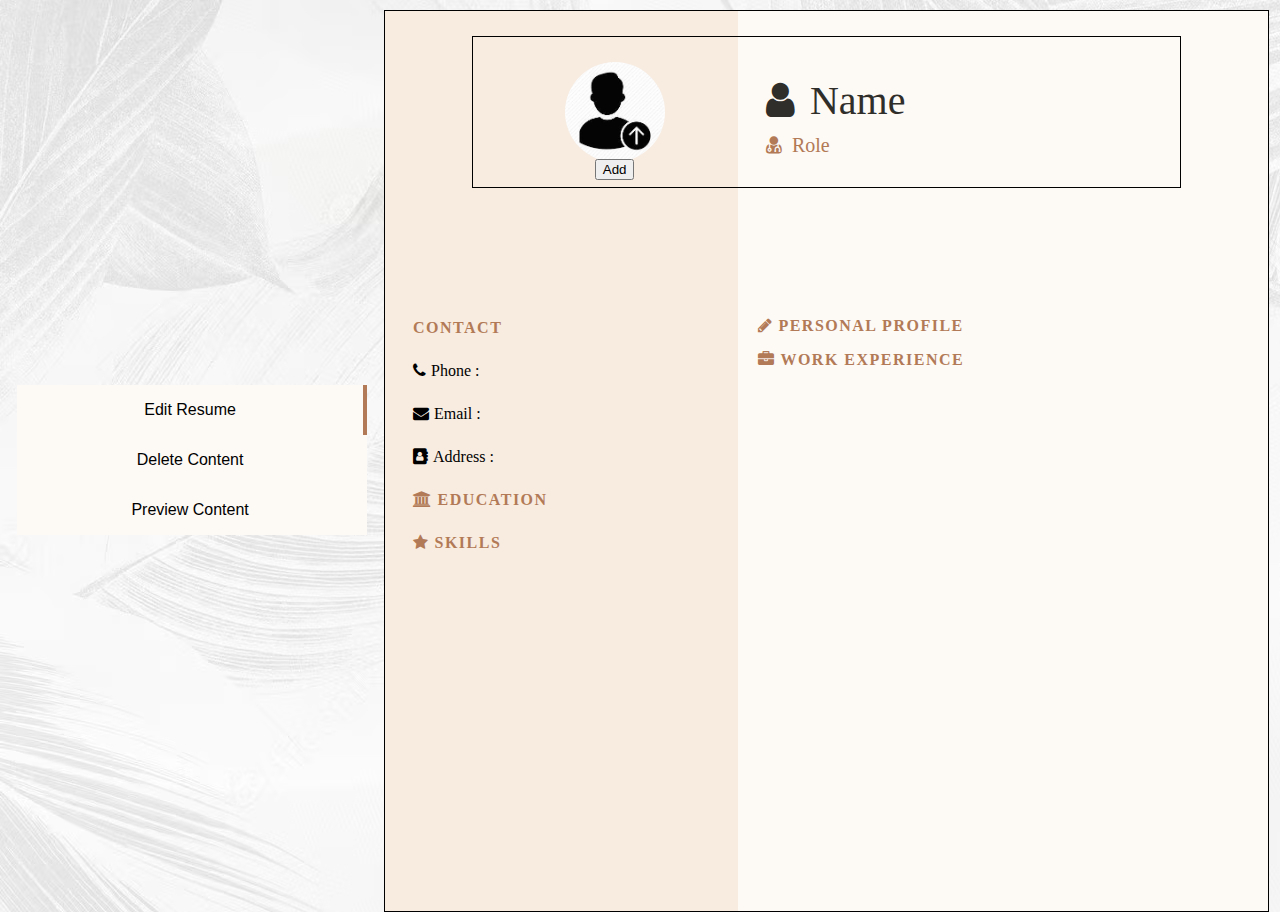
<file: index.html>
<!DOCTYPE html>
<html lang="en">
<head>
    <meta charset="UTF-8">
    <meta name="viewport" content="width=device-width, initial-scale=1.0">
    <link rel = 'stylesheet' href = './styles.css' />
    <link rel="stylesheet" href="https://cdnjs.cloudflare.com/ajax/libs/font-awesome/4.7.0/css/font-awesome.min.css">
    <title>Resume Builder</title>
</head> 
<body>
    <div class='main-container'>
        <div class="option-container center-row">
            <div class="button-container">
                <button class='side-btn' id="main-edit-btn">Edit Resume</button>
                <button class='side-btn' id="main-delete-btn">Delete Content</button>
                <button class='side-btn' id="main-preview-btn">Preview Content</button>
            </div>
            <div class="slider-container">
                <div class="slider"></div>
            </div>
            
        </div>
        <div class="resume">
            <div class="col-1">
                <div class="left-col-1"></div>
                <div class="right-col-1"></div>
                <div class="image-container">
                    <div class="left-part center-row">
                        <img class="profile-img" data-name='profile-image-url' src="./images/profileavatar.jpeg">
                        <input type="file" id="file-input" accept="image/*" hidden/>
                        <button id="file-btn">Add</button>
                    </div>
                    
                    <div class="right-part">
                        <p class="name" data-name="name" >
                            <i class="fa fa-user" id="name-icon" data-name="name-icon" ></i> Name
                        </p>
                        <p class="role" data-name="role">
                            <i class="fa fa-user-md" id="role-icon" data-name="role-icon" ></i> Role
                        </p>
                    </div>
                </div>

            </div>

            <div class="col-2">
                <div class="left">
                    <ul class="left-ul">
                        <li>
                            <div class="contact-container">
                                <p class="header">CONTACT</p>
                                    <ul>
                                        <li class="phone"><i class="fa fa-phone" id="phone-icon" data-name="phone-icon"></i>Phone :</li>
                                        <li class="email"><i class="fa fa-envelope" id="email-icon" data-name="email-icon"></i>Email :</li>
                                        <li class="address"><i class="fa fa-address-book" id="address-icon" data-name="address-icon"></i>Address :</li>
                                    </ul>
                            </div>
        
                        </li>
                        <li>
                            <div class="education-container">
                                <p class="header"><i class="fa fa-university" id="education-icon" data-name="education-icon"></i>EDUCATION</p>
                                <div class="education-list">
                                    
                                </div>
                            </div>
                        </li>
                        <li>
                            <div class="skills-container">
                                <p class="header"><i class="fa fa-star" id="skills-icon"></i>SKILLS</p>
                                <ul class="skills-ul">   
                                </ul>
                            </div>
                        </li>
    
                    </ul>
                    
                    
                </div>
                <div class="right">
                    <div class="profile-container">
                        <p class="header"><i class="fa fa-pencil" id="profile-description-icon" data-name="profile-description-icon" ></i>PERSONAL PROFILE</p>
                        <p class="profile-description"></p>
                    </div>
                    <div class="work-experience-container">
                        <p class="header"><i class="fa fa-briefcase" id="work-icon"></i><span>WORK EXPERIENCE</span></p>
                        <ul class="work-experience-list">
                            
                        </ul>
                    </div>

                
                </div>
                
            </div>
           
        </div>
               
            
    </div>
    <script type="module" src = './index.js' ></script>
</body>
</html>
</file>
<file: styles.css>
body{
    background-image: url('./images/background.avif');
}
.resume{
    border: 1px solid black;
    width:69%;
    overflow:auto;
    height:100%
}
.resume-animation{
    transform-origin: 90% 0%;
    animation: rotateAnimation 1s;
}
.input-tag{
    width:70%;
    padding:10px;
}
.skills-ul{
    list-style: none;
    padding-left:5px
}
.skills-ul li{
    margin-top: 5px !important;
}
.col-1{
    width:100%;
    height:30%;
    position:relative;
    display: flex;
    flex-direction: row;
    justify-content: center;
}
.col-2{
    width:100%;
    min-height:70%;
    display: flex;
    flex-direction: row;
}
.left-col-1{
    width:40%;
    background-color: #f8ece1;
}
.right-col-1{
    width:60%;
    background-color: rgb(253, 249, 245);
}
.side-btn{
    background-color:rgb(253, 249, 245);
    border:none;
    font-size:16px;
    cursor: pointer;
}
.side-btn:hover{
    color: #b27a56;
    font-weight: bolder;
}

.button-container{
    width:90%;
}
.slider-container{
    height:150px;
    background-color: rgb(253, 249, 245);
    width:1%;
}
.slider{
    width:100%;
    background-color: #b27a56;
    height:50px;

}
body{
    margin:0;
    padding: 0;
}
.main-container{
    margin-top:10px;
    width:100%;
    height: 100vh;
    display:flex;
    flex-direction: row;
    background:transparent;
}
i{
    padding-right: 5px;
}
.contact-container ul{
    list-style:none;
    padding-left: 0px;
}
.contact-container ul li{
    margin-top:25px;
}
.header{
    color:#b27a56;
    font-size: 16px;
    letter-spacing: 1.5px;
    font-weight: bold;
}
#textarea-tag{
    width:100%;
}
#file-btn,#file-delete{
    position:absolute;
    bottom:7px;
}
.right-part{
    width:60%;   
    height:100%;
}
.right-part p{
    
    margin-left:10px;
}
.form-input{
    padding:10px;
    width:90%;
    margin-top: 10px;
    display:block;
}

.form-select{
    padding:10px;
    width:96%;
    margin-top: 10px;
    /* border:2px solid black; */
}
.form-button{
    padding:10px;
    width:96%;
    margin-top:10px;
    background-color:#b27a56;
    border:none;
    color:#f8ece1;
}
.left{
    background-color: #f8ece1;
    width:40%;
    padding:13px;  
    height: auto;
}
.left-ul{
    list-style: none;
    padding-left: 15px;
}
.left-ul li{
    margin-top: 25px;
}

.right{
    width:60%;
    padding: 20px; 
    background-color: rgb(253, 249, 245);
}
.image-container{
    display: flex;
    flex-direction: row;
    justify-content:space-between;
    align-items:center;
    border:1px solid black;
    width:80%;
    position: absolute;
    top:25px;
    height:150px;
}
.option-container{
    width:30%;
}
.option-container button{
    width: 100%;
    height:50px;
}
.profile-img{
    border-radius: 50%;
    width:100px;
    height:100px;
}
.center-row{
    display: flex;
    flex-direction: row;
    justify-content:center;
    align-items:center;
}
#rate-input{
    width:80%;
    margin-top:10px;
    color:#b27a56;
}
#rate-value{
    width:20%;
    text-align: center;
    margin-top:10px;
}
.center-col{
    display: flex;
    flex-direction: column;
    justify-content:center;
    align-items:center;
}
.left-part{
    height: 100%;
    width:40%;
    position: relative;
}
.role{
    color:#b27a56;
    font-size: 20px; 
    margin-top:10px;
}
.name{
    color:#302e2a;
    font-size: 40px;
    margin-bottom:0px;
}
/* Keyframes */
@keyframes rotateAnimation{
    0%{transform:rotate(180deg);}
}
</file>
